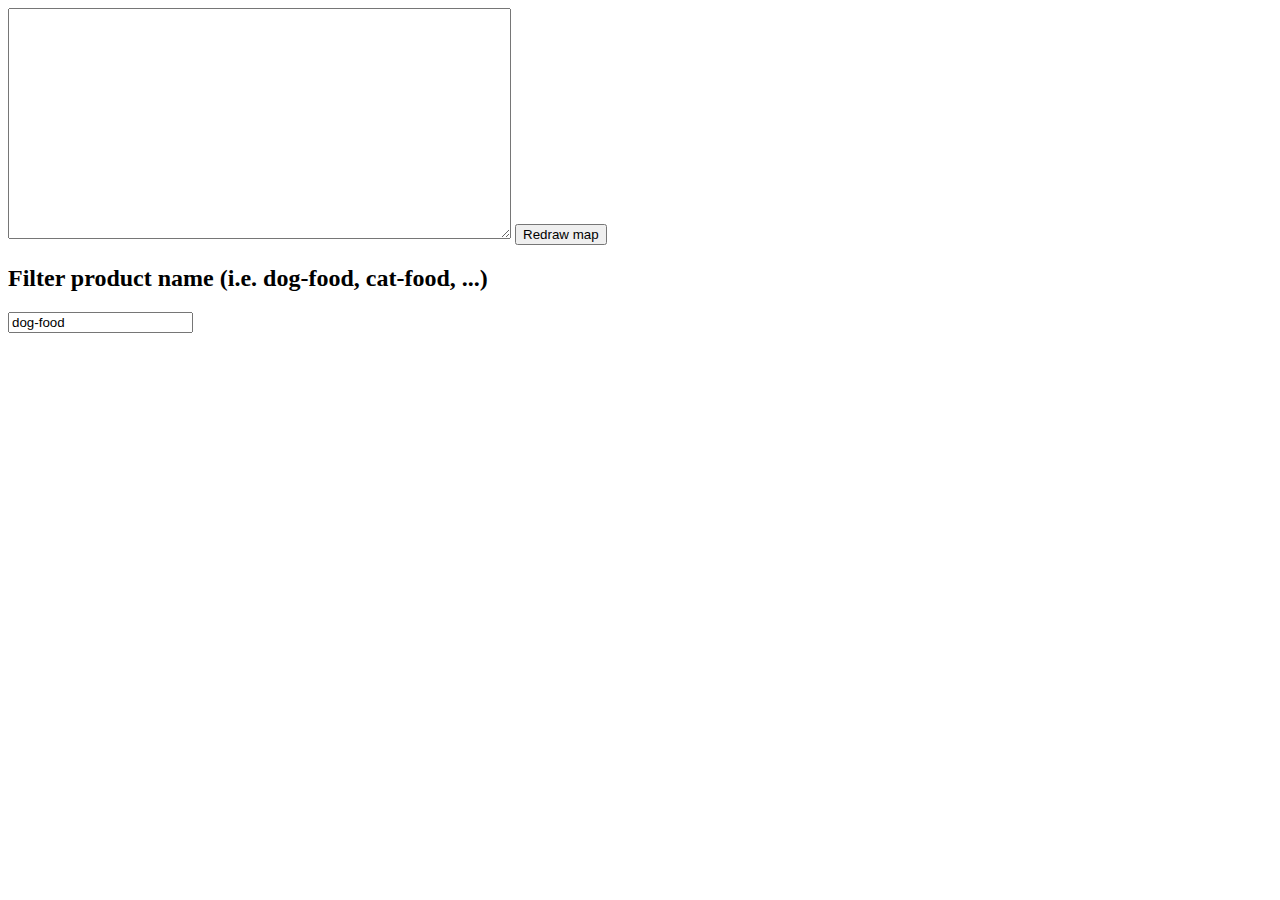
<file: index.html>
<html>
   <head>
      <script type="text/javascript" src="./deps/jquery/jquery.js"></script>
      <script type='text/javascript' src='https://www.google.com/jsapi'></script>
      <script type='text/javascript'>
         var example_data = [
                  ['US-QQ', 'dog-food', 999],
                  ['US-NH', 'cat-food', 200],
                  ['US-CA', 'dog-food', 300],
                  ['US-CT', 'dog-food', 400],
                  ['US-OK', 'dog-food', 500],
                  ['US-AZ', 'dog-food', 600],
                  ['US-CO', 'dog-food', 700]
                ];
      
             google.load(
                'visualization', 
                '1', 
                {
                   'packages': ['geomap']
                }
             );
             //google.setOnLoadCallback(drawMap);

             function parse(text) {
                 // string -> array of arrays
                 var lines = text.split('\n');
                 return lines.map(function(l) {return l.split('\t');});
             }
             
             function my_filter(data_lines) {
                 // keep everything whose 2nd element matches #product
                 var filter_value = $("#product").val();
                 return filtered = data_lines.filter(function (dl) {
                     return dl[1] === filter_value;
                 });
             }
             
             function my_map(data_lines) {
                 // keep the 1st and 3rd element of each array
                 return data_lines.map(function (ar) {
                     return [ar[0], ar[2]];
                 });
             }
             
             function unparse(data) {
                 // array of arrays -> string
                 var lines = data.map(function(d) {
                    return d.join('\t');
                 });
                 return lines.join('\n');
             }
             
             function log(x) {
                 console.log(JSON.stringify(x));
             }
             
             function drawMap() {
                 var text  = $("#input").val(),
                     data1 = parse(text),
                     data2 = my_filter(data1),
                     data3 = my_map(data2);
                     
                 var data4 = google.visualization.arrayToDataTable(data3, true);

                 var options = {
                      dataMode: 'regions',
                      region:'US',
                      resolution : 'metros'};
                
                 var container = document.getElementById('map_canvas');
                 var geomap = new google.visualization.GeoMap(container);
                 geomap.draw(data4, options);
             };
             
         $(document).ready(function() {
             $("#redraw").click(drawMap);
             $("#input").val(unparse(example_data));
             $("#redraw").click();
         });
      </script>
   </head>
   <body>
      <div id='map_canvas'></div>
      <textarea id="input" cols="60" rows="15"></textarea>
      <button id="redraw">Redraw map</button>
      <h2>Filter product name (i.e. dog-food, cat-food, ...) </h2>
      <input id="product" type='text' name='txt' value="dog-food">

   </body>
</html>
</file>
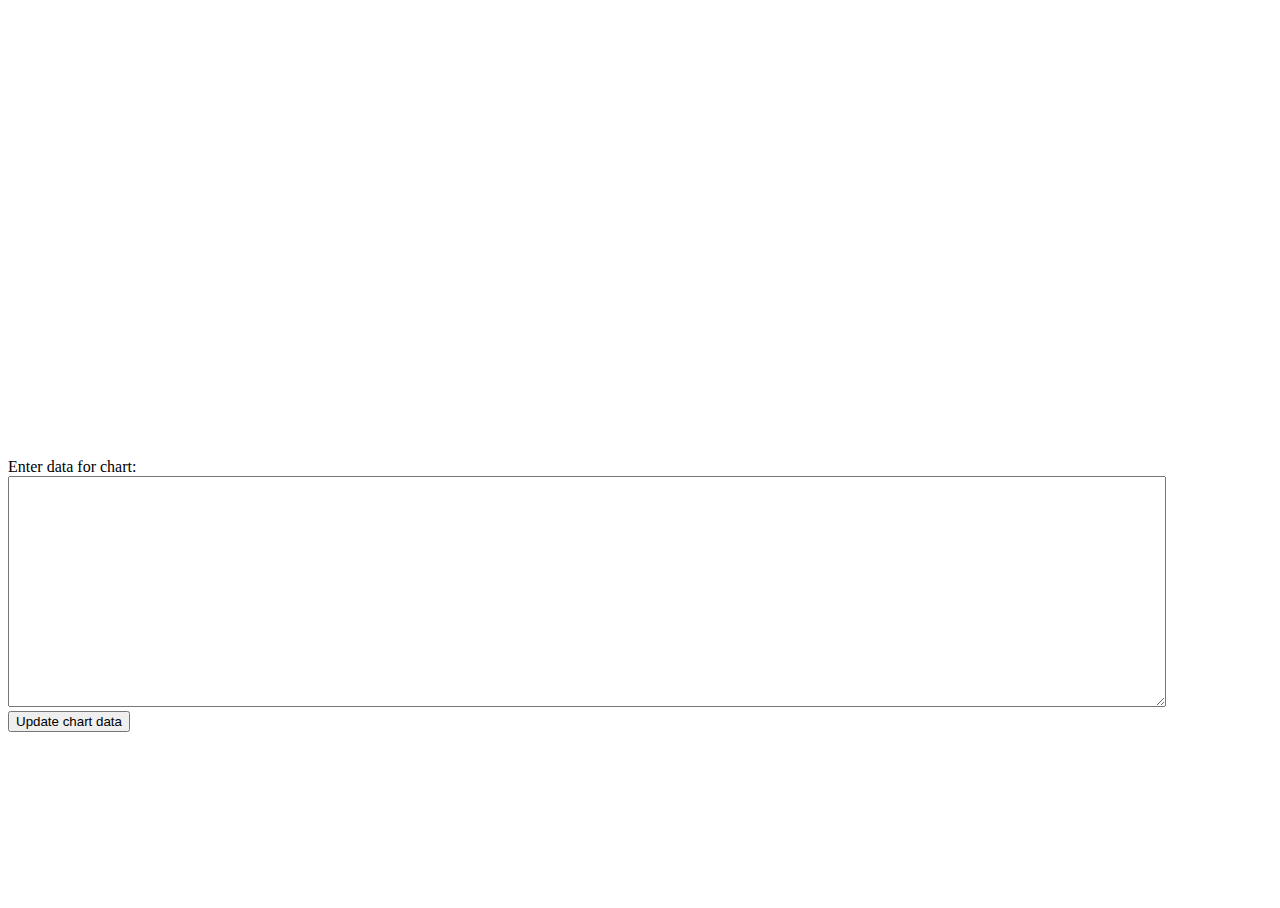
<file: charts.html>
<!doctype html>
<html>

  <head>
    <meta charset="utf-8" /> 
    <title>BigPetStore visualization</title>
    <link rel="stylesheet" type="text/css" href="style.css" />
  </head>
  
  <body>
  <div id="chart"></div>
  <div id="input">
    Enter data for chart:
    <textarea id="chartdata"></textarea>
    <button id="updatedata">Update chart data</button>
  </div>

  <script data-main="js/main" src="deps/requirejs/require.js"></script>

 </body>

</html>
</file>
<file: style.css>
html, body {
	width: 100%;
	height: 100%;
}

div {
	height: 50%;
}

textarea {
	width: 90%;
	height: 50%;
}
</file>
